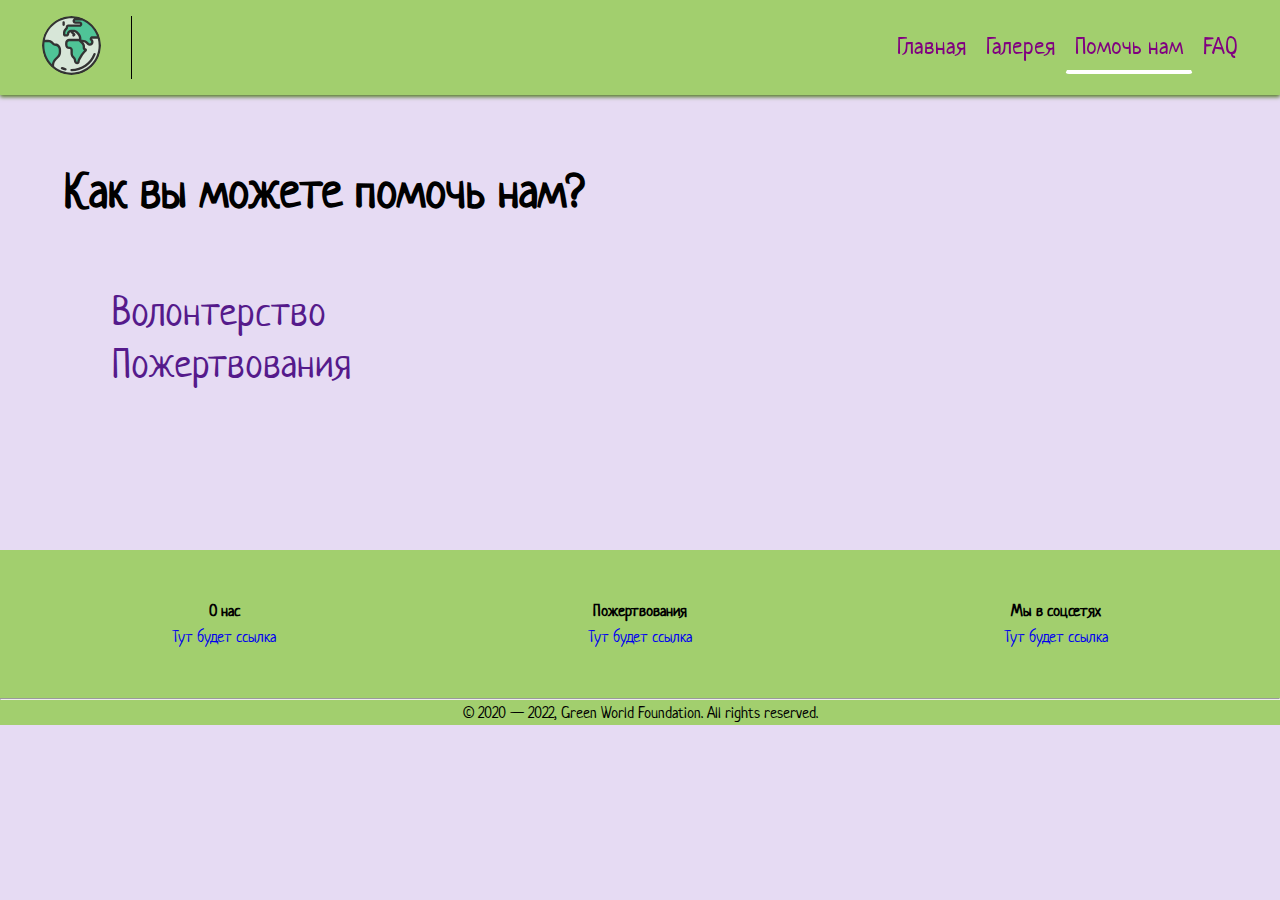
<file: project/help_us.html>
<!DOCTYPE html>
<html lang="en">
<head>
	<meta charset="UTF-8">
	<meta name="viewport" content="width=device-width, initial-scale=1.0">
	<title>Help us</title>
	<link rel="icon" type="image/x-icon" href="icons8-leaf-48.png">
	<style>
		@import 'style.css';
	</style>
</head>
<body>

	<header class="head">

		<nav>
			<a class="menu" href="index.html">Главная</a>
			<a class="menu" href="gallery.html">Галерея</a>
			<a class="menu active" href="">Помочь нам</a>
			<a class="menu" href="">FAQ</a>
		</nav>

		<div class="header_img_container">
			<img class="logo" src="earth-svgrepo-com.svg" alt="">
		</div>

	</header>
	<main>
		<div class="heading">
			<h1>
				Как вы можете помочь нам?
			</h1>
			<ol>
				<li><a href="">Волонтерство</a></li>
				<li><a href="">Пожертвования</a></li>
			</ol>
		</div>
	</main>

</body>

	<footer>
		<div class="container">
			<div class="container_column" data-aos="fade-up"
     data-aos-anchor-placement="bottom-bottom">
				<h3>О нас</h3>
				<div class="container_content">
					<a href="https://jsonplaceholder.typicode.com/">Тут будет ссылка</a>
				</div>
			</div>
			<div class="container_column" data-aos="fade-up"
     data-aos-anchor-placement="bottom-bottom">
				<h3>Пожертвования</h3>
				<div class="container_content">
					<a href="https://jsonplaceholder.typicode.com/">Тут будет ссылка</a>
				</div>
			</div>
			<div class="container_column" data-aos="fade-up"
     data-aos-anchor-placement="bottom-bottom">
				<h3>Мы в соцсетях</h3>
				<div class="container_content">
					<a href="https://jsonplaceholder.typicode.com/">Тут будет ссылка</a>
				</div>
			</div>
		</div>
		<hr>
		<label>© 2020 — 2022, Green World Foundation. All rights reserved.</label>
	</footer>

</html>
</file>
